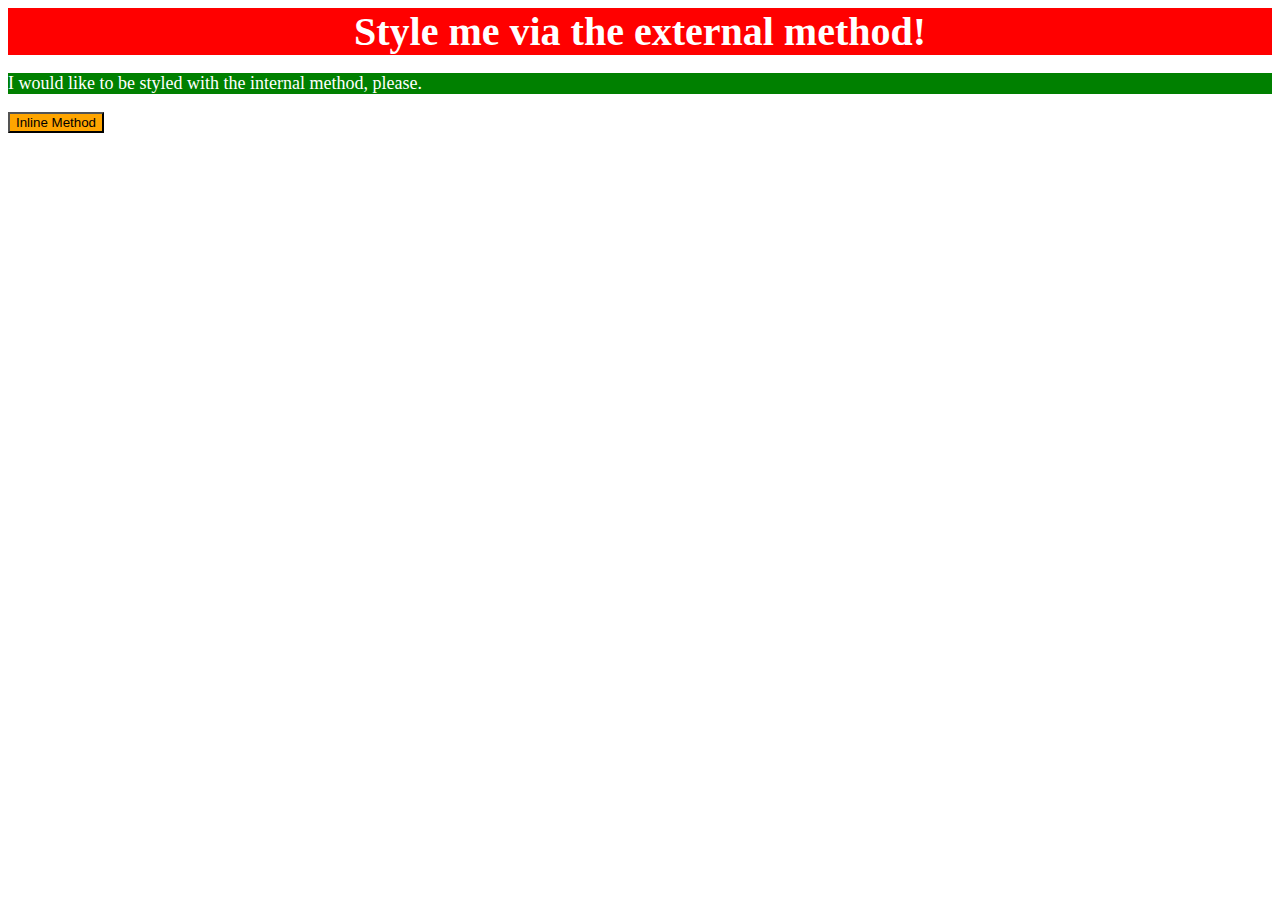
<file: foundations/01-css-methods/index.html>
<!DOCTYPE html>
<html lang="en">
  <head>
    <style>
      p {
        color:white;
        background-color:green;
        font-size:18px;
      }
    </style>


    <meta charset="UTF-8">
    <meta http-equiv="X-UA-Compatible" content="IE=edge">
    <meta name="viewport" content="width=device-width, initial-scale=1.0">
    <link rel = "stylesheet" href = "styles.css">
    <title>Methods for Adding CSS</title>
  </head>
  <body>
    <div class="heading">Style me via the external method!</div>
    <p class = "subheading">I would like to be styled with the internal method, please.</p>
    <button style="color:black; background-color: orange;">Inline Method</button>
  </body>
</html>
</file>
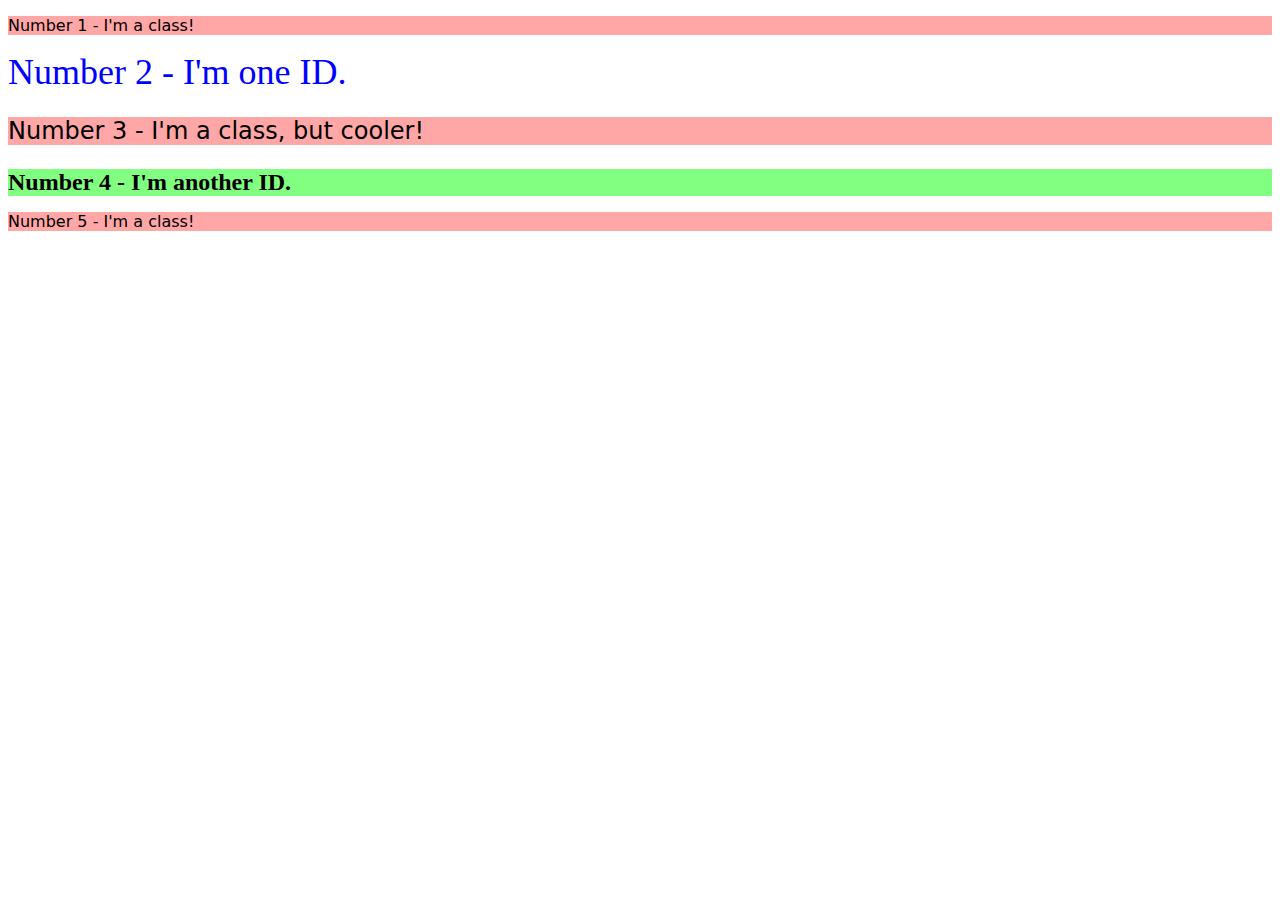
<file: foundations/02-class-id-selectors/index.html>
<!DOCTYPE html>
<html lang="en">
  <head>
    <meta charset="UTF-8">
    <meta http-equiv="X-UA-Compatible" content="IE=edge">
    <meta name="viewport" content="width=device-width, initial-scale=1.0">
    <title>Class and ID Selectors</title>
    <link rel="stylesheet" href="style.css">
  </head>
  <body>
    <p class="odd">Number 1 - I'm a class!</p>
    <div id="two">Number 2 - I'm one ID.</div>
    <p class="odd adjust-font-size">Number 3 - I'm a class, but cooler!</p>
    <div id="four" class="adjust-font-size">Number 4 - I'm another ID.</div>
    <p class="odd">Number 5 - I'm a class!</p>
  </body>
</html>
</file>
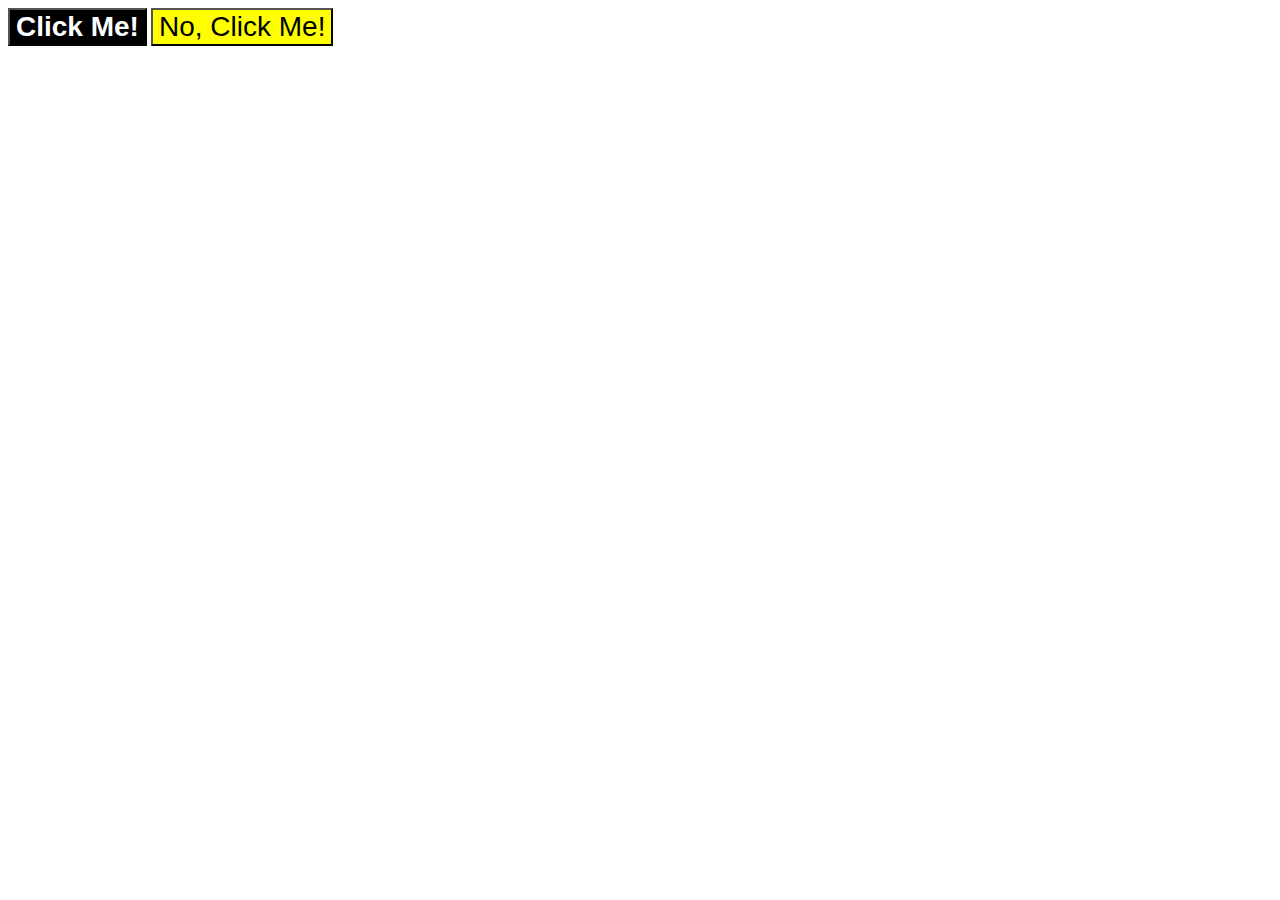
<file: foundations/03-grouping-selectors/index.html>
<!DOCTYPE html>
<html lang="en">
  <head>
    <meta charset="UTF-8">
    <meta http-equiv="X-UA-Compatible" content="IE=edge">
    <meta name="viewport" content="width=device-width, initial-scale=1.0">
    <title>Grouping Selectors</title>
    <link rel="stylesheet" href="style.css">
  </head>
  <body>
    <button class="button1 common">Click Me!</button>
    <button class="button2 common">No, Click Me!</button>
  </body>
</html>
</file>
<file: foundations/01-css-methods/styles.css>
div {
    color:white;
    background-color: red;
    font-size: 40px;
    text-align: center;
    font-weight: bold;
  }
</file>
<file: foundations/02-class-id-selectors/style.css>
.odd {
    background-color: rgb(255, 167, 167);
    font-family: Verdana, "DejaVu Sans", sans-serif;
  }
  
  .adjust-font-size {
    font-size: 24px;
  }
  
  #two {
    color: #0000ff;
    font-size: 36px;
  }
  
  /*
      In the id selector 'four' below, we could have also
      added a rule to set the font size to 24px.
  
      However, since the elements 'Number 3' and 'Number 4'
      in the HTML file share the same font size, we reused
      the 'adjust-font-size' class above to help reduce
      duplicate code.
  */
  #four {
    background-color: hsl(120, 100%, 75%);
    font-weight: bold;
  }
</file>
<file: foundations/03-grouping-selectors/style.css>
.common.button1 {
    background-color: black;
    color:white;
    /* bold */
    font-weight: bold;
}

.common.button2 {
    background-color: yellow;
    color:black;
}

.common {
    font-size: 28px;
    font-family: "Helvetica", "Times New Roman", sans-serif;
}

/* Recommended solution below
.inverted,
.fancy {
  font-family: Helvetica, "Times New Roman", sans-serif;
  font-size: 28px;
}

.inverted {
  background-color: black;
  color: white;
  font-weight: bold;
}

.fancy {
  background-color: yellow;
} */
</file>
